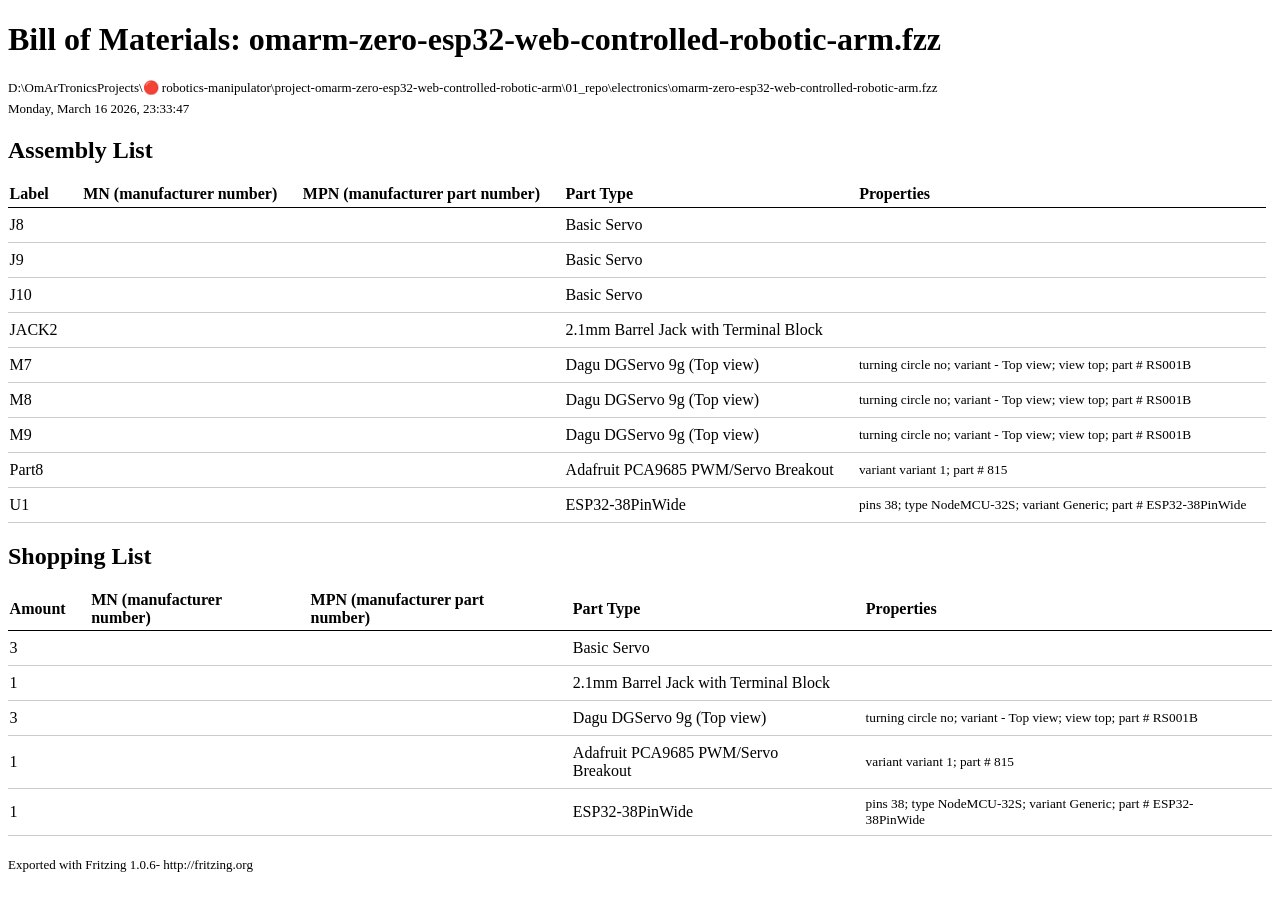
<file: electronics/bom.html>
<!DOCTYPE html PUBLIC "-//W3C//DTD XHTML 1.0 Transitional//EN" "http://www.w3.org/TR/xhtml1/DTD/xhtml1-transitional.dtd">
<html xmlns="http://www.w3.org/1999/xhtml">
<head>
<meta http-equiv="Content-Type" content="text/html; charset=utf-8" />
<title>Fritzing Bill of Materials</title>
<style type="text/css">
.meta {
	font-size: small;
	margin: 0.4em 0;
}
table {
	border-collapse: collapse;
}
th {
	font-weight: bold;
	text-align: left;
	border-bottom: 1px solid black;
	padding: 0.1em 1.5em 0.2em 0.1em;
}
td {
	border-bottom: 1px solid #CCC;
	padding: 0.5em 1.5em 0.5em 0.1em;
}
.props {
	font-size: smaller;
}
</style>
</head>

<body>
<h1>Bill of Materials: omarm-zero-esp32-web-controlled-robotic-arm.fzz</h1>
<p class="meta">D:\OmArTronicsProjects\🔴 robotics-manipulator\project-omarm-zero-esp32-web-controlled-robotic-arm\01_repo\electronics\omarm-zero-esp32-web-controlled-robotic-arm.fzz</p>
<p class="meta">Monday, March 16 2026, 23:33:47</p>

<h2>Assembly List</h2>
<table>

  <thead>
   <tr>
    <th>Label</th>
    <th>MN (manufacturer number)</th>
    <th>MPN (manufacturer part number)</th>
    <th>Part Type</th>
    <th>Properties</th>
    </tr>
  </thead>
  <tbody>
  <tr>
    <td>J8</td>
    <td></td>
    <td></td>
    <td>Basic Servo</td>
    <td class="props"></td>
</tr>
<tr>
    <td>J9</td>
    <td></td>
    <td></td>
    <td>Basic Servo</td>
    <td class="props"></td>
</tr>
<tr>
    <td>J10</td>
    <td></td>
    <td></td>
    <td>Basic Servo</td>
    <td class="props"></td>
</tr>
<tr>
    <td>JACK2</td>
    <td></td>
    <td></td>
    <td>2.1mm Barrel Jack with Terminal Block</td>
    <td class="props"></td>
</tr>
<tr>
    <td>M7</td>
    <td></td>
    <td></td>
    <td>Dagu DGServo 9g (Top view)</td>
    <td class="props">turning circle no; variant - Top view; view top; part # RS001B</td>
</tr>
<tr>
    <td>M8</td>
    <td></td>
    <td></td>
    <td>Dagu DGServo 9g (Top view)</td>
    <td class="props">turning circle no; variant - Top view; view top; part # RS001B</td>
</tr>
<tr>
    <td>M9</td>
    <td></td>
    <td></td>
    <td>Dagu DGServo 9g (Top view)</td>
    <td class="props">turning circle no; variant - Top view; view top; part # RS001B</td>
</tr>
<tr>
    <td>Part8</td>
    <td></td>
    <td></td>
    <td>Adafruit PCA9685 PWM/Servo Breakout</td>
    <td class="props">variant variant 1; part # 815</td>
</tr>
<tr>
    <td>U1</td>
    <td></td>
    <td></td>
    <td>ESP32-38PinWide</td>
    <td class="props">pins 38; type NodeMCU-32S; variant Generic; part # ESP32-38PinWide</td>
</tr>

  </tbody>
</table>
<h2>Shopping List</h2>
<table>
  <thead>
	<tr>
    <th>Amount</th>
    <th>MN (manufacturer number)</th>
    <th>MPN (manufacturer part number)</th>
    <th>Part Type</th>
    <th>Properties</th>
    </tr>
  </thead>
  <tbody>
<tr>
    <td>3</td>
    <td></td>
    <td></td>
    <td>Basic Servo</td>
    <td class="props"></td>
</tr>
<tr>
    <td>1</td>
    <td></td>
    <td></td>
    <td>2.1mm Barrel Jack with Terminal Block</td>
    <td class="props"></td>
</tr>
<tr>
    <td>3</td>
    <td></td>
    <td></td>
    <td>Dagu DGServo 9g (Top view)</td>
    <td class="props">turning circle no; variant - Top view; view top; part # RS001B</td>
</tr>
<tr>
    <td>1</td>
    <td></td>
    <td></td>
    <td>Adafruit PCA9685 PWM/Servo Breakout</td>
    <td class="props">variant variant 1; part # 815</td>
</tr>
<tr>
    <td>1</td>
    <td></td>
    <td></td>
    <td>ESP32-38PinWide</td>
    <td class="props">pins 38; type NodeMCU-32S; variant Generic; part # ESP32-38PinWide</td>
</tr>

  </tbody>
</table>
<p class="meta"><br/>Exported with Fritzing 1.0.6- http://fritzing.org</p>
</body>
</html>
</file>
